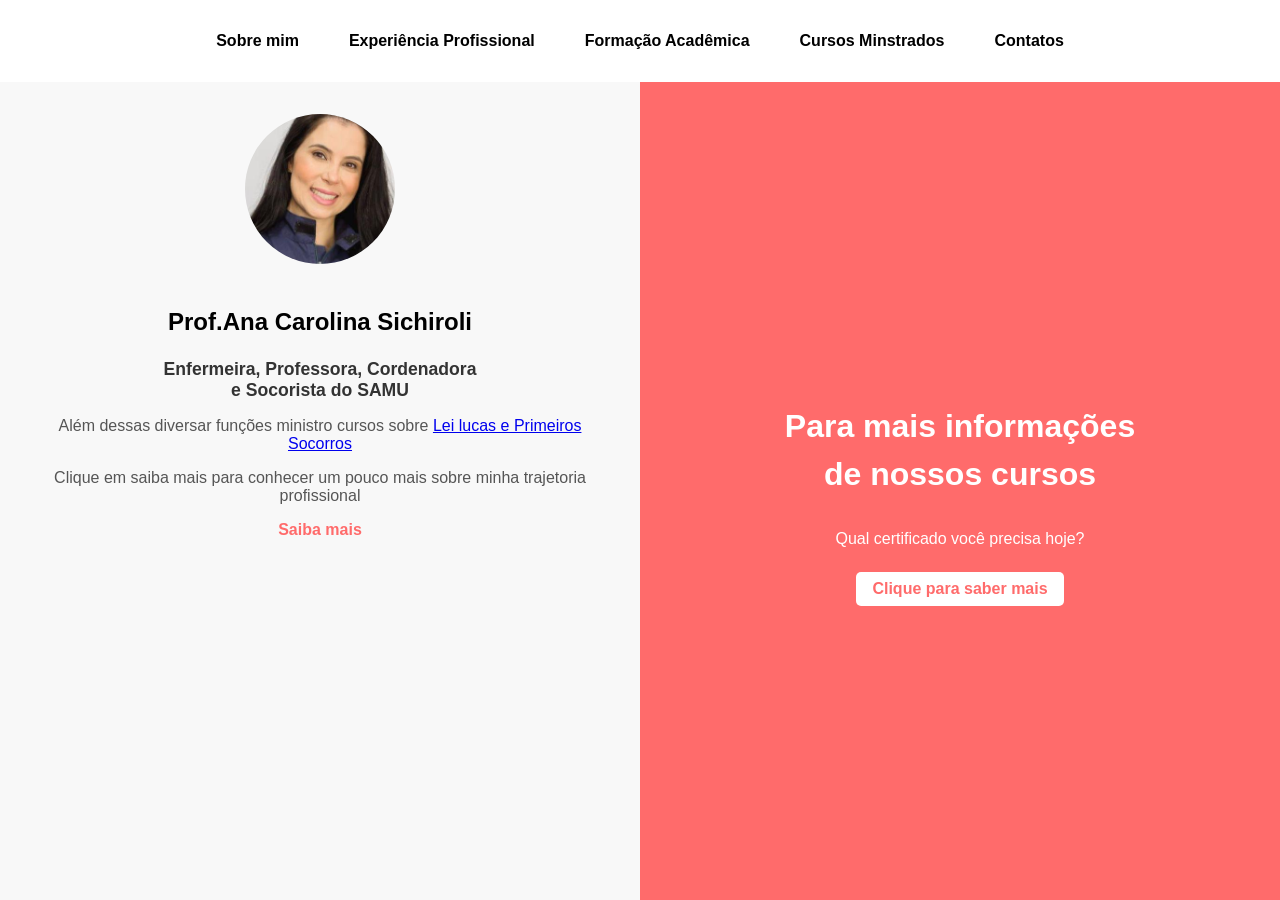
<file: Protifolio/index.html>
<!DOCTYPE html>
<html lang="en">
<head>
  <meta charset="UTF-8">
  <meta name="viewport" content="width=device-width, initial-scale=1.0">
  <title>Protifolio Base</title>
  <link rel="stylesheet" href="styles.css">
</head>
<body>
  <header>
    <nav>
      <ul class="menu">
        <li><a href="http://127.0.0.1:5500/Protifolio/sobremim.html">Sobre mim</a></li>
        <li><a href="#">Experiência Profissional</a></li>
        <li><a href="#">Formação Acadêmica</a></li>
        <li><a href="http://127.0.0.1:5500/cursosmini.html">Cursos Minstrados</a></li>
        <li><a href="#">Contatos</a></li>
      </ul>
    </nav>
  </header>
  <main>
    <section class="profile">
      <div class="profile-image">
        <img src="foto tia ana .jpg" alt="Ana Carolina Sichiroli">
      </div>
      <div class="profile-info">
        <h3>Prof.Ana Carolina Sichiroli</h3>
        <h4>Enfermeira, Professora, Cordenadora <br>e Socorista do SAMU</h4>
        <p>     Além dessas diversar funções ministro cursos sobre <a href="#"> Lei lucas e Primeiros Socorros</a></p> 
        <p>Clique em saiba mais para conhecer um pouco mais sobre minha trajetoria profissional</p>
        <a href="http://127.0.0.1:5500/Protifolio/sobremim.html" class="explore-link">Saiba mais</a>
      </div>
    </section>
    <section class="info-box">
      <h1>Para mais informações<br>de nossos cursos</h1>
      <p>Qual certificado você precisa hoje?</p>
      <a href="http://127.0.0.1:5500/protifolio/cursosmini.html" class="view-more-btn">Clique para saber mais</a>
    </section>
  </main>
</body>
</html>
</file>
<file: Protifolio/styles.css>
/* styles.css */
body {
    margin: 0;
    font-family: "Poppins", sans-serif;
    display: flex;
    flex-direction: column;
    min-height: 100vh;
  }
  
  header {
    display: flex;
    justify-content: center; /*Centraliza o conteudo*/
    padding: 1rem 2rem; /*1rem=16px */
    align-items: center;
  }
  
  .menu {
    list-style: none; /* Sobre a Lista: None é o tipo de 1. ou . */
    display: flex;
    gap: 50px; /* Espaçamento entre os componetes*/
    margin: 10;
    padding: 0;
    align-items: center;
    cursor: pointer;
    transition: transform 0.2s ease, box-shadow 0.2s ease;
  }

  .menu li:hover {
    transform: translateY(-5px);
    background-color: #ff5733; /* Muda para laranja ao passar o mouse */
    border-radius: 10px; /* Deixa os cantos arredondados */
    color: #fffacd; /* Muda a cor do texto para um amarelo claro */
    box-shadow: 0 15px 30px rgba(0, 0, 0, 0.5);

}
  
  .menu li a {
    text-decoration: none;
    color: #000;
    font-weight: bold;
  }
  
  main {
    display: flex;
    flex: 1;
  }
  
  .profile {
    flex: 1;
    background-color: #f8f8f8;
    padding: 2rem;
    display: flex;
    flex-direction: column;
    align-items: center;
  }
  
  .profile-image img {
    width: 150px;
    height: 150px;
    border-radius: 50%;
    object-fit: cover;
    margin-bottom: 1rem;
  }
  
  .profile-info {
    text-align: center;
  }
  
  .profile-info h2 {
    font-size: 1.2rem;
    color: #333;
    margin-bottom: 0.5rem;
  }
  
  .profile-info h3 {
    font-size: 1.5rem;
    color: #000;
    margin-bottom: 0.5rem;
  }

  .profile-info h4 {
    font-size: 1.1rem;
    color: #333;
    margin-bottom: 0.5rem;
  }
  
  .profile-info p {
    font-size: 1rem;
    color: #555;
    margin-bottom: 1rem;
  }
  
  .explore-link {
    color: #ff6b6b;
    text-decoration: none;
    font-weight: bold;
  }
  
  .info-box {
    flex: 1;
    background-color: #ff6b6b;
    color: #fff;
    padding: 2rem;
    display: flex;
    flex-direction: column;
    justify-content: center;
    align-items: center;
  }
  
  .info-box h1 {
    font-size: 2rem;
    line-height: 1.5;
    text-align: center;
    margin-bottom: 1rem;
  }
  
  .info-box p {
    font-size: 1rem;
    text-align: center;
    margin-bottom: 1.5rem;
  }
  
  .view-more-btn {
    background-color: #fff;
    color: #ff6b6b;
    padding: 0.5rem 1rem;
    text-decoration: none;
    font-weight: bold;
    border-radius: 5px;
    display: inline-block;
    cursor: pointer;
  }
</file>
